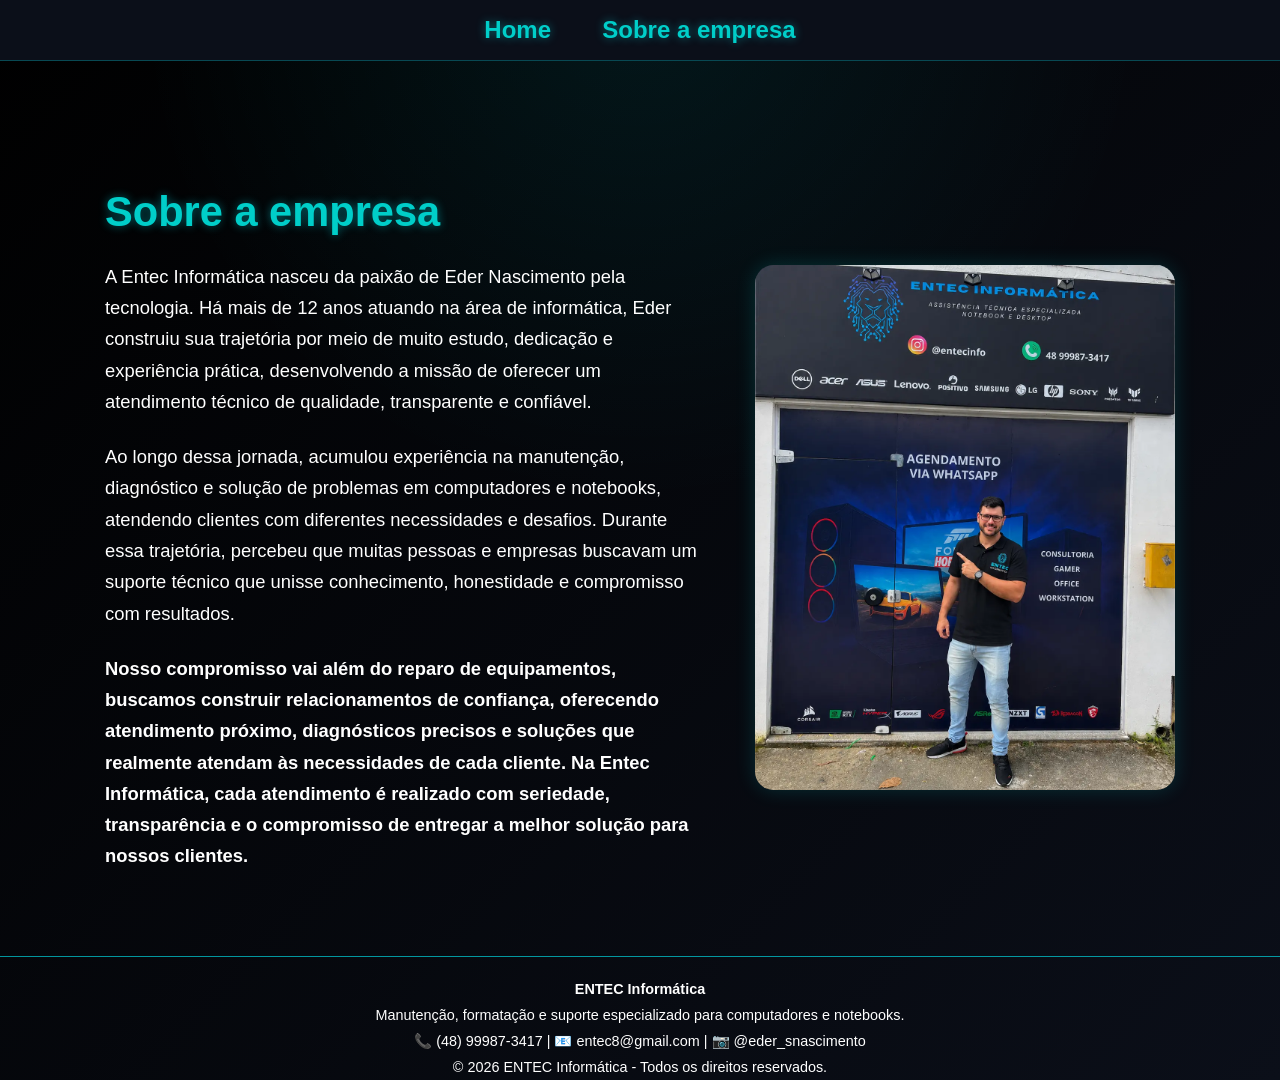
<file: about.html>
<!DOCTYPE html>
<html lang="pt-br">
<head>
    <meta charset="UTF-8">
    <meta name="viewport" content="width=device-width, initial-scale=1.0">
    <title>Sobre a Entec Informática</title>
    <link rel="stylesheet" href="assets/css/normalize.css">
    <link rel="stylesheet" href="assets/css/style.css">

</head>
<body>
    <header class="topo"> 
        <nav class="cabecalho_menu">
    <a class="empresa_titulo" href="index.html">Home</a>
        <a class="empresa_titulo" href="about.html"> Sobre a empresa</a>
        </nav>
    </header>
    <main class="conteiner-destaque__sobremim">
        <section class="apresentacao__conteudo__sobremim">
        <h1 class="conteiner__titulo__sobremim"><strong>Sobre a empresa</strong></h1>
    <p class="paragrafo__destaque__historia">A Entec Informática nasceu da paixão de Eder Nascimento pela tecnologia. Há mais de 12 anos atuando na área de informática, Eder construiu sua trajetória por meio de muito estudo, dedicação e experiência prática, desenvolvendo a missão de oferecer um atendimento técnico de qualidade, transparente e confiável.</p>

<p class="paragrafo__destaque__historia">Ao longo dessa jornada, acumulou experiência na manutenção, diagnóstico e solução de problemas em computadores e notebooks, atendendo clientes com diferentes necessidades e desafios. Durante essa trajetória, percebeu que muitas pessoas e empresas buscavam um suporte técnico que unisse conhecimento, honestidade e compromisso com resultados.</p>
<p class="paragrafo__destaque__historia"><strong> Nosso compromisso vai além do reparo de equipamentos, buscamos construir relacionamentos de confiança, oferecendo atendimento próximo, diagnósticos precisos e soluções que realmente atendam às necessidades de cada cliente.

Na Entec Informática, cada atendimento é realizado com seriedade, transparência e o compromisso de entregar a melhor solução para nossos clientes.</strong></p>
        </section>
        <img class="imagem__historia" src="assets/img/edernaentradadaloja2.webp" alt="fachada da empresa ENTEC"  width="420"
    height="560" loading="lazy">
    </main>
    <footer>
       <div class="rodape__copy">
    <p><strong>ENTEC Informática</strong></p>
    <p>Manutenção, formatação e suporte especializado para computadores e notebooks.</p>
    <p>📞 (48) 99987-3417 | 📧 entec8@gmail.com | 📷 @eder_snascimento</p>
    <p>© 2026 ENTEC Informática - Todos os direitos reservados.</p>
</div>
    
    </footer>
</body>
</html>
</file>
<file: assets/css/style.css>
* {
    margin:0;
    padding: 0;
    box-sizing: border-box;
}

html {
    scroll-behavior: smooth;
    scroll-padding-top: 90px;
}



:root{

 /* CORES PRINCIPAIS */

   --color-bg: #000000;
    
   --color-bg-secondary: #0b0f19;

    --color-white: white;
    
    --color-cyan: #00f5ff;
    
    --color-cyan-dark: #00cec9;
    
    --color-green: #00b894;
    
    --color-orange: darkorange;

    --color-text-muted: white;

    --color-border: rgba(0,255,255,0.15);


    /* SOMBRAS E EFEITOS DE TEXTO */


    --color-text-shadow-conteiner_titulo:rgba(0,245,255,0.4);

    --color-text-shadow-slogan:rgba(0,245,255,0.1);


    --color-text-shadow-empresa_titulo:rgba(0,245,255,0.4);



    /* LOGO */

    --color-logo__conteiner-gradient: rgba(0,245,255,0.08);

    --color-logo__conteiner-border: rgba(0,255,255,0.15);

    --color-logo__conteiner-box-shadow: rgba(0,255,255,0.08);

    --color-logo__conteiner-inset: rgba(0,255,255,0.05);

    --color-logo__conteiner-before:  rgba(0,255,255,0.15);

    --color-imagem__logo-drop-shadow:#00f5ff;

    --color-imagem__logo-hover:  #00f5ff;



    /* LINKS */

    --color-apresentacao__links-border: rgba(0, 255, 255, 0.3);

    --color-apresentacao__links-box-shadow:rgba(0, 255, 255, 0.15);

    --color-apresentacao__estilizacao_link: #00b894;

    --color-apresentacao__estilizacao-link-hover:rgba(0,255,255,0.4);


    /* LISTAS DE SERVICO */

    --color-lista_servicos-li:  rgba(255,255,255,0.03);

    --color-lista_servicos-li-border: rgba(0,255,255,0.2);
  
    --color-lista_servicos-li-box-shadow: rgba(0,255,255,0.1);

    --color-lista_servicos-li-hover:rgba(0,245,255,0.05);


    /* CONFIANCA BENEFICIOS */

    --color-confianca-bg: rgba(255,255,255,0.03);

    --color-confianca-border: rgba(0,255,255,0.15);

    --color-confianca-box-shadow: rgba(0,255,255,0.08);

    --color-confianca-icone-drop-shadow: rgba(0,245,255,0.5);

    --color-beneficio-hover: rgba(0,255,255,0.2);

    --color-beneficio-h3-text-shadow: rgba(0,245,255,0.25);


    /* BORDAS */


    --color-item-active-border: #00f5ff;
    --color-border-slogan: rgba(0, 245, 255, 0.25);
    --color-border-bottom-solid:rgba(0,245,255,0.6);



    /* HISTORIA SOBRE A EMPRESA */


    --color-titulo__sobre_mim:  rgba(0,245,255,0.4);

    --color-imagem__historia-box-shadow: rgba(0,255,255,0.15);

    
    
    /* RODAPE */


    --color-rodape-background: #050a14;


    /* FONTES */
    
    --font-primary-font-family: "Orbitron", sans-serif;

    --font-secondary-font-family: "Ubuntu", sans-serif;


    /* ESPACAMENTOS */

    --space-xs: 0.5rem;
    --space-sm: 0.75rem;
    --space-md: 1.25rem;
    --space-lg: 2.5rem;
    --space-xl: 3.75rem;
}



body {
    overflow-x: hidden;
     background: 
        radial-gradient(circle at top, rgba(0,245,255,0.08), transparent 40%),
        linear-gradient(135deg, #000000, #0b0f19);
    color: var(--color-white);
    box-sizing: border-box;
    min-height: 100vh;
     font-family: var(--font-secondary-font-family);
}


.conteiner__titulo{
   font-family: var(--font-primary-font-family);
    font-size: 3rem;
    color: var(--color-cyan-dark);
    margin-bottom: var(--space-md);
    text-shadow: 0 0 10px var(--color-text-shadow-conteiner_titulo);
}


.topo{
    width: 100%;
    box-sizing: border-box;
    text-decoration: none;
    position: fixed;
    z-index: 1000;
    top: 0;
    left: 0;
    padding: 1rem 5%;
    background: var(--color-bg-secondary);
    backdrop-filter: blur(8px);
    border-bottom: 1px solid rgba(0, 245, 255, 0.25);
    font-family: var(--font-secondary-font-family);
}

.cabecalho_menu {
    display: flex;
    justify-content: center;
    gap: clamp(1rem, 4vw, 5rem);
    flex-wrap: wrap;
}

.empresa_titulo {
font-family: var(--font-primary-font-family);
font-size: 1.50rem;
color:var(--color-cyan-dark);
font-weight: 700;
text-shadow: 0 0 10px var(--color-text-shadow-empresa_titulo);
text-decoration: none;
}

.conteiner-destaque {
    display: flex;
    align-items: center;
    justify-content: center;
    flex-wrap: wrap;
    gap: 3.125rem;
    max-width: 75rem;
    margin: 7.5rem auto 2.5rem auto;
    padding: var(--space-md);
}

.slogan{
    font-family: var(--font-secondary-font-family);
    font-size: 1.15rem;
    line-height: 1.6;

    color: var(--color-white);

    max-width: 37.5rem;

    margin-bottom: 1.875rem;

    text-shadow: 0 0 5px var(--color-text-shadow-slogan);

    border-left: 3px solid var(--color-border-slogan);
    padding-left: 0.75rem;
}


.logo__container{
    position: relative;
    display: flex;
    justify-content: center;
    align-items: center;
    padding: 1.5625rem;
    border-radius: 1.25rem;
    background:
    radial-gradient(circle, var(--color-logo__conteiner-gradient), transparent 70%);

    border: 1px solid var(--color-logo__conteiner-border);
    overflow: hidden;
    box-shadow:
    0 0 25px var(--color-logo__conteiner-box-shadow),
    inset 0 0 15px var(--color-logo__conteiner-inset);
    margin-top: var(--space-md);
    margin-bottom: var(--space-md);
}

.logo__container::before{
    content: "";

    position: absolute;

    width: 200%;
    height: 200%;

    background:
    linear-gradient(
        120deg,
        transparent,
        var(--color-logo__conteiner-before),
        transparent
    );

    animation: energia 4s linear infinite;

    transform: rotate(25deg);
}

@keyframes energia{

    0%{
        transform: translateX(-50%) rotate(25deg);
    }

    100%{
        transform: translateX(50%) rotate(25deg);
    }
}

.imagem__logo{
    position: relative;
    z-index: 2;

    width: 100%;
    max-width: 20rem;

    height: auto;
    display: block;

    object-fit: contain;

    filter: drop-shadow(0 0 12px var(--color-imagem__logo-drop-shadow));
      transition: transform 0.3s ease,
                filter 0.3s ease;
}


.imagem__logo:hover{
    transform: scale(1.04);

    filter: drop-shadow(0 0 20px var(--color-imagem__logo-hover));
}

    
.apresentacao__conteudo{
    flex: 1;
   
    gap: 1.25rem;
}

.area__contato{
    display: flex;
    justify-content: center;
    align-items: center;
    gap: 1rem;

    flex-wrap: wrap;

    margin: 2rem auto;

    padding: 0.3rem;

    margin-bottom: 4rem;


}


.apresentacao__links {
    display: flex;
    flex-direction: column;
    align-items: center;

    width: 100%;
    max-width: 17.5rem; /* 280px */

    margin: 0;

    padding: var(--space-md);

    gap: var(--space-sm);


    border: 1px solid var(--color-apresentacao__links-border);
    border-radius: 0.75rem;

    box-shadow: 0 0 10px var(--color-apresentacao__links-box-shadow);
}


.subtitulo__links{
    font-size: 1.15rem;
    position: relative;

    font-size: 1.1rem;
    font-weight: 700;

    color: var(--color-cyan);

    text-shadow:
        0 0 8px var(--color-cyan);

    letter-spacing: 0.5px;

    margin: 0;
    padding-bottom: 0.75rem;

    text-align: center;
}

.subtitulo__links::after{
    content: "";

    position: absolute;
    left: 50%;
    bottom: 0;

    transform: translateX(-50%);

    width: 50px;
    height: 2px;

    background: var(--color-cyan-dark);
}

.apresentacao__estilizacao__link {
    display: flex;
    align-items: center;
    justify-content: center;

    gap: var(--space-sm);

    width: 100%;
    max-width: 13.75rem; /* 220px */

    padding: 0.875rem 1.25rem;

    border-radius: 0.625rem;

    background: linear-gradient(135deg,
    var(--color-green),
    var(--color-cyan-dark));

    color: white;
    text-decoration: none;
    font-weight: bold;

      transition:
        transform 0.3s ease,
        box-shadow 0.3s ease,
        filter 0.3s ease;

}

.apresentacao__estilizacao__link:hover{
    transform: translateY(-4px);

     box-shadow:
        0 0 15px var(--color-cyan),
        0 0 30px var(--color-cyan-dark);

    filter: brightness(1.08);
     cursor: pointer;

}


.apresentacao__links__icone {
    width: 30px;
    height: 30px;
}

.lista__servicos__principal {
    display: flex;
    align-items: center;
    justify-content: center;
    flex-wrap: wrap;
    margin-top: 30px;
    gap: var(--space-lg);
    padding: var(--space-md) 0;
}

.lista__servicos__principal ul,
.lista__servicos__principal img {
  max-width: 450px;
  width: 100%;
}


.lista_servicos li {
    display: flex;
    flex-direction: column;
    gap: 0.9375rem;
    margin-bottom: var(--space-sm);
    background: var(--color-lista_servicos-li);
    border: 1px solid var(--color-lista_servicos-li-border);
    backdrop-filter: blur(8px);
    box-shadow: 0 0 15px var(--color-lista_servicos-li-box-shadow);
    list-style: none;
    padding: 0.75rem;
    border-radius: 0.5rem;

    background: rgba(0,245,255,0.05);

    transition: 0.3s;
}


.lista_servicos li:hover{
    transform: translateX(8px);

    background: var(--color-lista_servicos-li-hover);
}

.topo_titulo span:first-child {
    display: flex;
    align-items: center;
    gap: 0.625rem;
    font-size: 0.875rem;
}  

.video-apresentacao {
    text-align: center;
    margin: 0;
}

.titulo__video {
    text-align: center;

    margin-bottom: 1rem;

    font-size: 1.1rem;
    font-weight: 700;

    color: var(--color-cyan);

    text-shadow:
        0 0 8px var(--color-cyan);

    letter-spacing: 0.5px;


}

.video__eder{
     width: 100%;
    max-width: 220px;

    padding: 0.3rem;

    border-radius: 0.625rem;

    background: linear-gradient(
        135deg,
        var(--color-green),
        var(--color-cyan-dark)
    );

    display: block;
}


.descricao{
    color: var(--color-white);
}


.carrossel {
    display: flex;
    justify-content: center;
    align-items: center;
    flex-wrap: wrap;
    gap: 1rem;

    max-width: 1000px;
    margin: 0 auto;
}

.item {
    width: clamp(120px, 30vw, 180px);
    aspect-ratio: 3 / 4;

    object-fit: cover;
    object-position: center;

    border-radius: 15px;

    transition: 0.4s ease;
    opacity: 0.7;

    display: block;
}

.item:hover {
    transform: scale(1.08);
    opacity: 1;
    z-index: 2;
}

/* destaque */
.item.active {
    opacity: 1;
    transform: scale(1.05);
    border: 3px solid var(--color-item-active-border);
}

.confianca{

    width: 90%;
    max-width: 900px;
    box-sizing: border-box;

    display: flex;
    align-items: center;
    justify-content: center;

    gap: 1.25rem;

    margin-top: 3.75rem;

    padding: 1.875rem;

    border-radius: 0.9375rem;

    background: var(--color-confianca-bg);

    border: 1px solid var(--color-confianca-border);

    box-shadow: 0 0 15px var(--color-confianca-box-shadow);


    margin-left: auto;
    margin-right: auto;
}

.confianca__icone{

    width: clamp(60px, 8vw, 80px);
    height: auto;


    filter: drop-shadow(0 0 10px var(--color-confianca-icone-drop-shadow));
}

.confianca__texto h2{
    font-family: var(--font-primary-font-family);
    font-size: 1.25rem;
    color: var(--color-cyan-dark);

    margin-bottom: 0.5rem;
}

.confianca__texto p{
    font-family: var(--font-secondary-font-family);
    font-size: 1.15rem;

    color: var(--color-white);
    line-height: 1.6;
}

.beneficios{
    display: grid;
    grid-template-columns: repeat(auto-fit, minmax(min(160px, 100%), 1fr));
    gap: 1.25rem;

    max-width: 1200px;
    margin: 2rem auto 0;
    padding: 1.25rem;

    box-sizing: border-box;

}

.beneficio{
    padding: 1rem;

    border-radius: 0.75rem;

    background: rgba(255,255,255,0.03);

    border: 1px solid rgba(0,255,255,0.15);

    transition:
        transform 0.3s ease,
        box-shadow 0.3s ease;
}

.beneficio:hover{
    transform: translateY(-5px);

    box-shadow: 0 0 20px var(--color-beneficio-hover);
}

.beneficio h3 {
    display: flex;
    align-items: center;
    justify-content: flex-start;

    gap: 0.5rem;

    margin: 0 0 0.625rem 0;

    font-size: 1.15rem;

    line-height: 1.3;

}

.icone-beneficio{
    width: 24px;
    height: 24px;
    min-width: 24px;

    color: var(--color-cyan-dark);

    flex-shrink: 0;

    transition:
        color 0.3s ease,
        transform 0.3s ease;
}


.beneficio:hover .icone-beneficio{
    color: var(--color-cyan);
    transform: scale(1.1);
}

.beneficio p{
    color: var(--color-white);

    font-size: 1rem;

    line-height: 1.6;
}



.conteiner-destaque__sobremim{
    display: flex;
    align-items: center;
    justify-content: center;
    flex-wrap: wrap;

    gap: 3.125rem;

    max-width: 1200px;

    margin: 8.75rem auto 2.5rem auto;

    padding: var(--space-md);
}

.apresentacao__conteudo__sobremim {
    display: flex;
    flex-direction: column;
    justify-content: center;
}

.conteiner__titulo__sobremim {
    font-family: var(--font-primary-font-family);
    font-size: 2.60rem;
    color: var(--color-cyan-dark);

    margin-bottom: 1.5625rem;

    text-shadow: 0 0 10px var(--color-titulo__sobre_mim);
}

.paragrafo__destaque__historia {

    margin-bottom: 1.5rem;

    line-height: 1.8;

    max-width: 600px;

    font-size: 1.15rem;

    line-height: 1.7;

    color: var(--color-white);

    font-family: var(--font-secondary-font-family);
}

.imagem__historia{
    width: 100%;
    max-width: 420px;
    height: auto;

    border-radius: 1.15rem;

    box-shadow: 0 0 20px var(--color-imagem__historia-box-shadow);

    object-fit: cover;
}

.rodape {
    width: 100%;

    background: var(--color-rodape-background);

    color:var(--color-white);

    padding: 3.75rem 1.25rem 1.25rem;

    margin-top: 0.625rem;
}

.titulo__localizacao{
    font-family: var(--font-primary-font-family);

    font-size: 1.90rem;

    color: var(--color-cyan-dark);

    letter-spacing: 1px;

    margin-bottom: 0.75rem;
}


.paragrafo__mapa{
   font-size: 1rem;

    color: var(--color-white);

    font-family: var(--font-secondary-font-family);

    line-height: 1.6;
}

.conteudo__rodape{
    text-align: center;
    max-width: 1200px;
    margin: 3.125rem auto 0 auto;
}

.rodape__mapa__iframe{
    width: 100%;

    height: 280px;

    border: none;

    border-radius: 0.75rem;
} 

.botao__mapa{
    display: inline-block;

    margin-top: 1rem;

    padding: 0.75rem 1.25rem;

    border-radius: 0.625rem;

    background: linear-gradient(
        135deg,
        var(--color-green),
        var(--color-cyan-dark)
    );

    color: white;

    text-decoration: none;

    font-weight: bold;

    transition: 0.3s ease;
}

.botao__mapa:hover{
    transform: translateY(-3px);

    box-shadow: 0 0 10px var(--color-cyan-dark);
}


.rodape__copy{
    text-align: center;

    margin-top: 2.5rem;

    padding-top: 1.25rem;

    border-top: 1px solid var(--color-border-bottom-solid);

    font-size: 0.90rem;

    color: var(--color-white);

    line-height: 1.8;
}



@media (max-width: 640px) {

    .conteiner-destaque{
        margin: 7.5rem 1.25rem 1.875rem 1.25rem;
    }

    .conteiner__titulo{
        font-size: 2rem;
        text-align: center;
    }

    .lista__servicos__principal{
        flex-direction: column;
    }

    .logo__container{
        max-width: 320px;
        margin: 0 auto;
    }

    .imagem__logo{
        max-width: 14rem;
    }

    .carrossel{
        display: grid;
        grid-template-columns: repeat(2, 1fr);
        gap: 1rem;
        justify-items: center;
    }

   
    .item{
        width: 100%;
        max-width: 180px;
    }

     .item.active{
        transform: scale(1.05);
    }


    .conteiner-destaque__sobremim{
        flex-direction: column;
        text-align: center;
    }

    .confianca{
        flex-direction: column;
        text-align: center;
    }

    .confianca__icone{
        width: 60px;
        height: 60px;
    }

     .beneficios {
        grid-template-columns: repeat(2, minmax(0, 1fr));
    }

.beneficio h3{
    font-size: 1rem;
}

.icone-beneficio{
    width: 18px;
    height: 18px;
    min-width: 18px;
}
}

@media (max-width: 400px){
    .beneficios{
        grid-template-columns: 1fr;
    }
}

@media (min-width: 700px) and (max-width: 800px){

    .item.active{
        transform: scale(1.1);
    }

}
</file>
